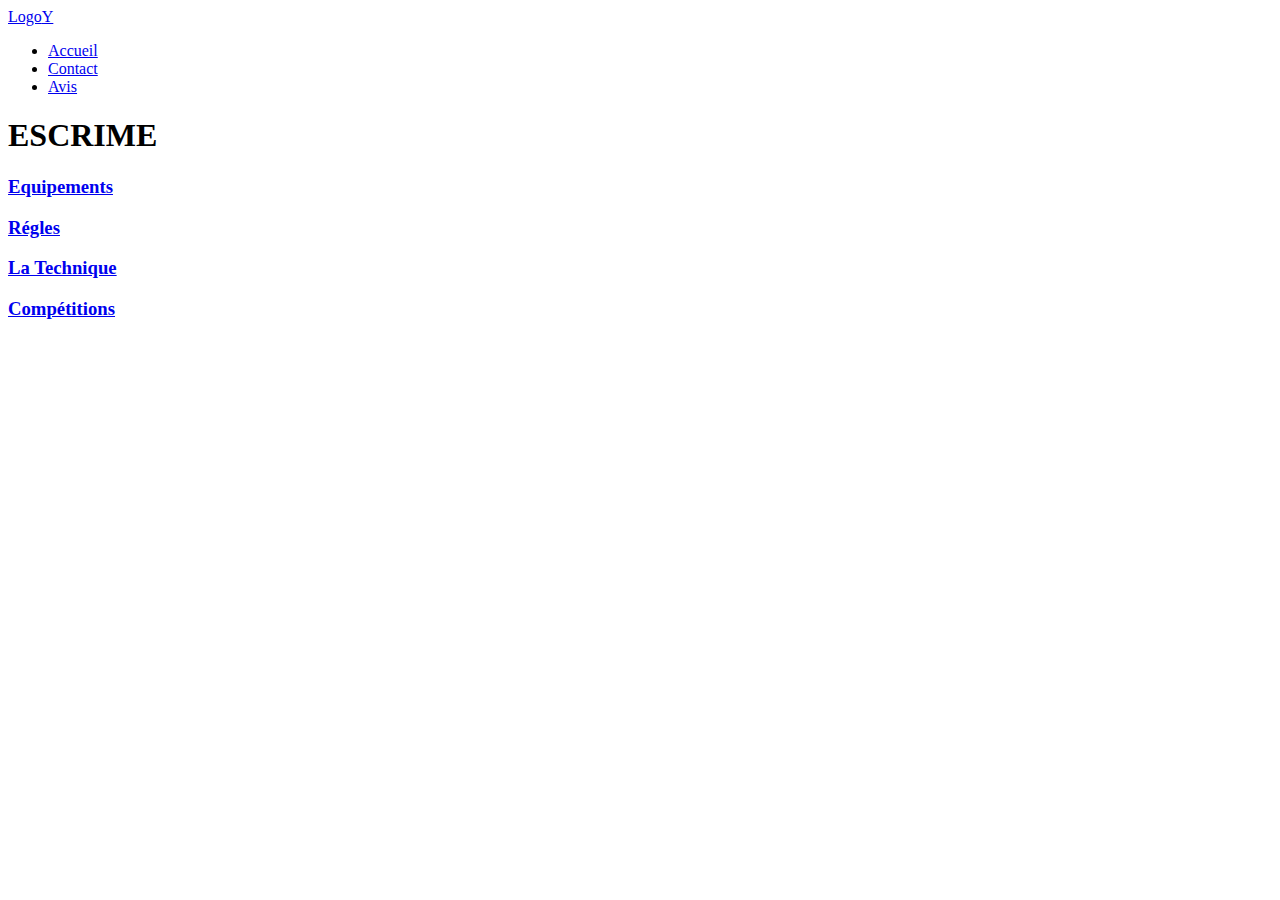
<file: index.html>
<!DOCTYPE HTML>
<html long="fr">
    <head>
        <meta charset="utf-8"/>
        <title>index.html</title>
        <link rel="stylesheet" href="C:\Users\yosra\Desktop\yosra.abid.td10.html\feuille-css\style1.css" />
    </head>
    <body>
        <header class="head">
            <div class="principale">
                <div class="logo">
                    <a href="#">Logo<span>Y</span></a>
                </div>
                <ul class="index">
                    <li class="active" >
                        <a href="#" >Accueil</a>
                    </li>
                    
                    <li class="yosra">
                        <a href="contact.html" target="_blank">Contact</a>
                    </li>
                    <li class="yosra">
                        <a href="avis.html" target="_blank">Avis</a>
                    </li>
                    
                </ul>

            </div>
        </header>
        <div class="titre">
            <h1>ESCRIME</h1>
           
        </div>
        <div class="contenu">
            <h3><a href="equipements.html" target="_blank">Equipements</a></h3>
            <h3><a href="regles.html" target="_blank">Régles </a></h3>
            <h3><a href="technique.html" target="_blank">La Technique</a></h3>
            <h3><a href="competition.html" target="_blank">Compétitions</a></h3>

        </div>

    </body>
</html>
</file>
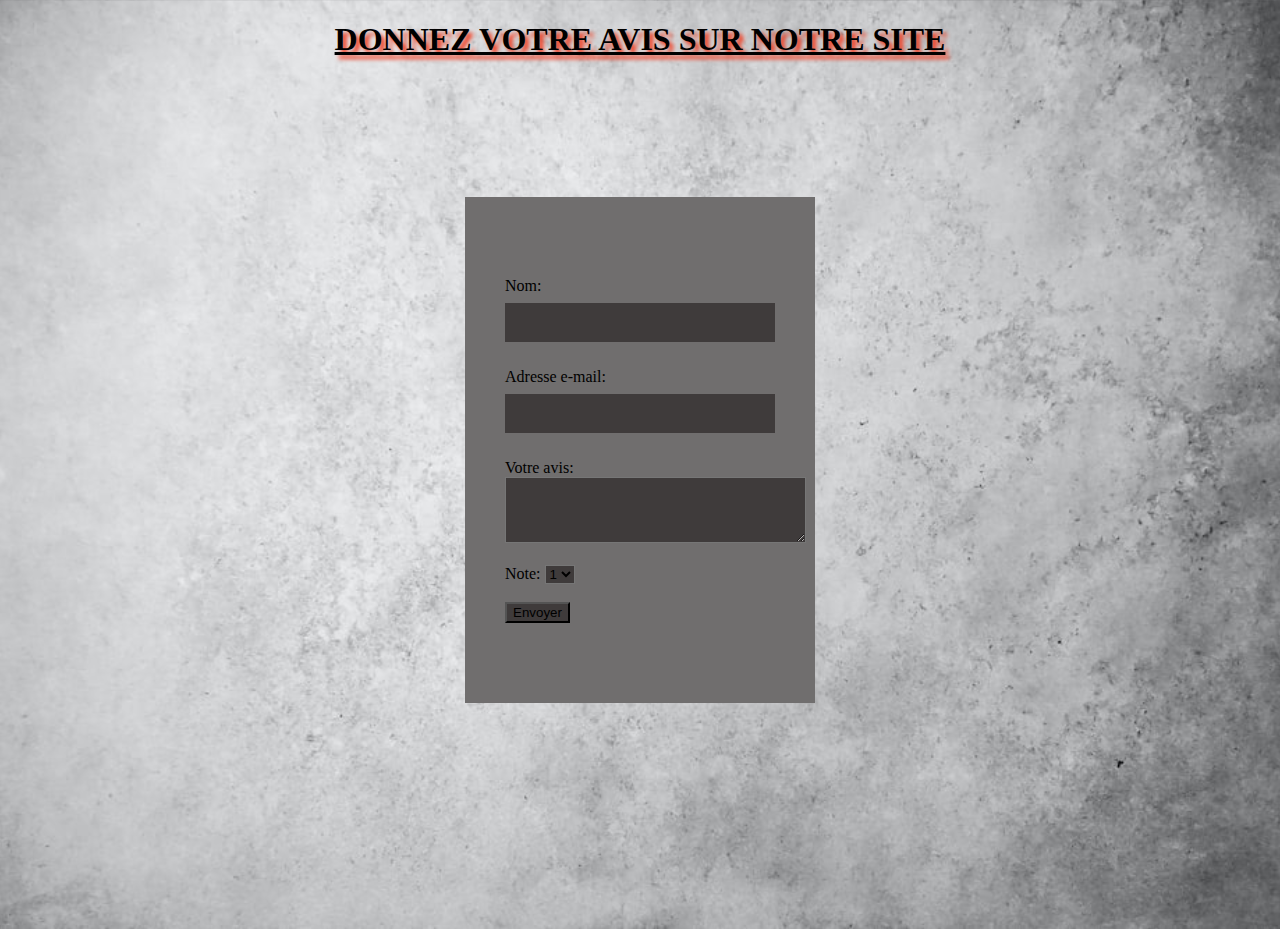
<file: avis.html>
<!DOCTYPE html>
<html>
<head>
	<title>avis.html</title>
	<link rel="stylesheet" href="C:\Users\yosra\Desktop\yosra.abid.td10.html\feuille-css\style1.css" />
	<style>
		    body{ 
    
	background-image: url(./photo-1541140134513-85a161dc4a00\ -\ Copie.jfif); 

	height: 100vh; 

background-size: cover; 

background-position: center; 

} 
h1{  

 
 

text-shadow: 4px 4px 4px #F13C20;  

 
 

text-decoration:underline;  

 
 

Text-Align: Center;  

 
 

text-transform:uppercase;  

 
 

Font-Weight: Bold;  

 
 

}  


		.loginbox{ 

	position: absolute; 

	top:50%; 

	left:50%; 

	transform: translate(-50%,-50%); 

	width:350px; 

	height: :420px; 

	padding: 80px 40px; 

	box-sizing:border-box; 

	background-color:  rgb(112, 110, 110); 

}  

.loginbox input[type=text], 

.loginbox input[type=email] 

{ 

  width: 100%; 

  padding: 12px 20px; 

  margin: 8px 0; 

  box-sizing: border-box; 

  border: none; 

  background-color: #3f3b3b; 

  color: rgb(112, 110, 110); 

} 

.loginbox textarea{ 

	background-color: #3f3b3b; 

} 

.loginbox select{ 

	background-color: #3f3b3b; 

} 

.loginbox input[type=submit], 

.loginbox input[type=reset]{ 

	background-color: #3f3b3b; 

} 
.loginbox input[type=number],
.loginbox input[type=date],
.loginbox input[type=tel],
.loginbox input[type=url]
{
width: 100%;
padding: 12px 20px;
margin: 8px 0;
box-sizing: border-box;
border: none;
background-color: #3f3b3b;
color: rgb(112, 110, 110);
}

label{
margin: 0;
padding: 0 0 20px;
text-align: center;
}
	</style>
</head>
<body>
	<h1>Donnez votre avis sur notre site</h1>
	<br>
	<br>
	<div class="loginbox">
	<form method="POST" action="traitement-avis.php">
		<label for="nom">Nom:</label>
		<input type="text" id="nom" name="nom" required><br><br>

		<label for="email">Adresse e-mail:</label>
		<input type="email" id="email" name="email" required><br><br>

		<label for="avis">Votre avis:</label><br>
		<textarea id="avis" name="avis" rows="4" cols="35"></textarea><br><br>

		<label for="note">Note:</label>
		<select id="note" name="note">
			<option value="1">1</option>
			<option value="2">2</option>
			<option value="3">3</option>
			<option value="4">4</option>
			<option value="5">5</option>
		</select><br><br>

		<input type="submit" value="Envoyer">

	</form>
</div>
</body>
</html>
</file>
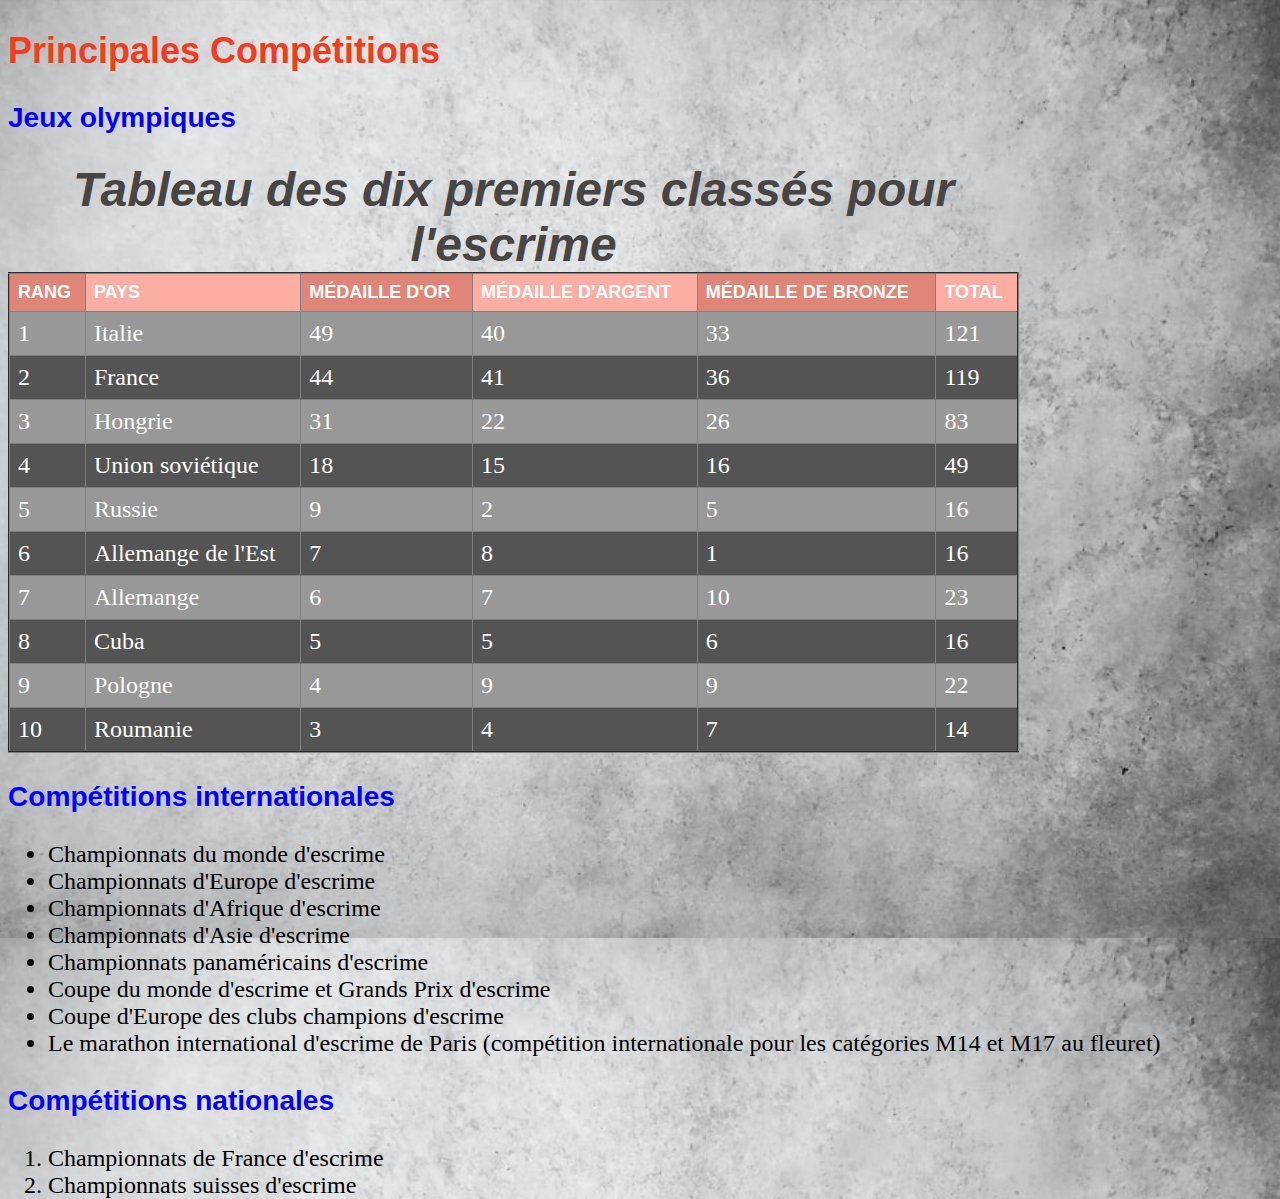
<file: competition.html>
<!DOCTYPE HTML>
<html long="fr">
    <head>
        <meta charset="utf-8"/>
        <title>indexe.html</title>
        <style>
        body{
            background-image: url(./photo-1541140134513-85a161dc4a00.jfif);
            height: 100vh;
    background-size: cover;
    background-position: center;
    font-size: x-large;
        }
        h1{ 

text-shadow: 4px 4px 4px #F13C20; 

text-decoration:underline; 

Text-Align: Center; 

text-transform:uppercase; 

Font-Weight: Bold; 

} 
h2{
    color: #F13C20;
    text-transform: capitalize;
    font-family: 'Segoe UI', Tahoma, Geneva, Verdana, sans-serif;
    Font-Weight: Bold;
}
h3{
    color: blue;
    font-family: 'Segoe UI', Tahoma, Geneva, Verdana, sans-serif;
}
table {
  border-collapse: collapse;
  width: 80%;
}
th{
    font-family: 'Trebuchet MS', 'Lucida Sans Unicode', 'Lucida Grande', 'Lucida Sans', Arial, sans-serif;
    font-size: large;
    text-transform:uppercase;
}
th:nth-child(odd){background-color: #e08678;}
th:nth-child(even){background-color: #fdaea2;}
th, td {
  color: #fff;
  text-align: left;
  padding: 8px;
}
tr:nth-child(odd){background-color: #555454;}
tr:nth-child(even) {background-color: #999898;}
caption{
    color: #484545;
    font-size: 200%;
    font-family: Impact, Haettenschweiler, 'Arial Narrow Bold', sans-serif;
    font-style: italic;
    font-weight: bold;
    flex-direction: column;
}
</style>
    </head>
    <body>
        <section>
            <h2>Principales compétitions</h2>
            <article>
                <h3>Jeux olympiques</h3>
                <table  border="2">
                    <caption >Tableau des dix premiers classés
                         pour l'escrime</caption>
                    <tr>
                        <th>Rang</th>
                        <th>Pays</th>
                        <th>médaille d'or</th>
                        <th>médaille d'argent</th>
                        <th>médaille de bronze</th>
                        <th>Total</th>
                    </tr>
                    <tr>
                        <td>1</td>
                        <td>Italie</td>
                        <td>49</td>
                        <td>40</td>
                        <td>33</td>
                        <td>121</td>
                    </tr>
                    <tr>
                        <td>2</td>
                        <td>France</td>
                        <td>44</td>
                        <td>41</td>
                        <td>36</td>
                        <td>119</td>
                    </tr>
                    <tr>
                        <td>3</td>
                        <td>Hongrie</td>
                        <td>31</td>
                        <td>22</td>
                        <td>26</td>
                        <td>83</td>
                    </tr>
                    <tr>
                        <td>4</td>
                        <td>Union soviétique</td>
                        <td>18</td>
                        <td>15</td>
                        <td>16</td>
                        <td>49</td>
                    </tr>
                    <tr>
                        <td>5</td>
                        <td>Russie</td>
                        <td>9</td>
                        <td>2</td>
                        <td>5</td>
                        <td>16</td>
                    </tr>
                    <tr>
                        <td>6</td>
                        <td>Allemange de l'Est</td>
                        <td>7</td>
                        <td>8</td>
                        <td>1</td>
                        <td>16</td>
                    </tr>
                    <tr>
                        <td>7</td>
                        <td>Allemange</td>
                        <td>6</td>
                        <td>7</td>
                        <td>10</td>
                        <td>23</td>
                    </tr>
                    <tr>
                        <td>8</td>
                        <td>Cuba</td>
                        <td>5</td>
                        <td>5</td>
                        <td>6</td>
                        <td>16</td>
                    </tr>
                    <tr>
                        <td>9</td>
                        <td>Pologne</td>
                        <td>4</td>
                        <td>9</td>
                        <td>9</td>
                        <td>22</td>
                    </tr>
                    <tr>
                        <td>10</td>
                        <td>Roumanie</td>
                        <td>3</td>
                        <td>4</td>
                        <td>7</td>
                        <td>14</td>
                    </tr>
                </table>
            </article>
                    <article>
                <h3>Compétitions internationales</h3>
                    <ul style="list-style-type: disc;">
                    <li>Championnats du monde d'escrime</li>
                    <li>Championnats d'Europe d'escrime</li>
                    <li>
                        Championnats d'Afrique d'escrime</li>
                    <li>Championnats d'Asie d'escrime</li>
                    <li>Championnats panaméricains d'escrime</li>
                    <li>Coupe du monde d'escrime et Grands Prix d'escrime</li>
                    <li>Coupe d'Europe des clubs champions d'escrime</li>
                    <li>Le marathon international d'escrime de Paris (compétition internationale pour les catégories M14 et M17 au fleuret)</li>
            </ul>
                    </article>
                    <article>
            <h3>Compétitions nationales</h3>
            <ol type="1">
                <li>Championnats de France d'escrime</li>
                <li>Championnats suisses d'escrime</li>
            </ol>
                    </article>
            </section>
            </body>
            </html>
</file>
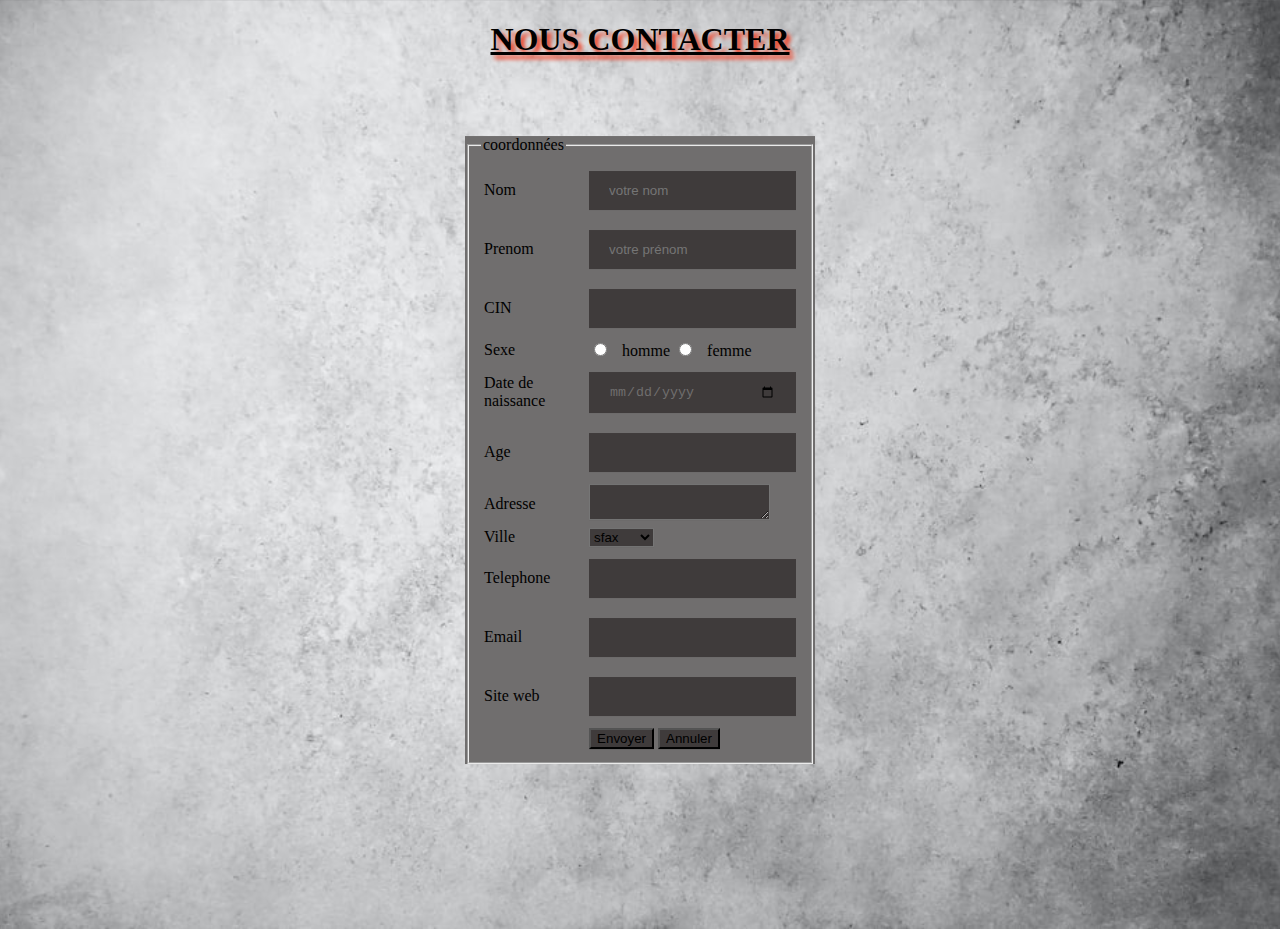
<file: contact.html>
<!DOCTYPE HTML>
<html long="fr">
    <head>
        <meta charset="utf-8"/>
        <title>contact.html</title>
        <link rel="stylesheet" href="C:\Users\yosra\Desktop\yosra.abid.td10.html\feuille-css\style.css" />
        <style>
      h1{       
text-shadow: 4px 4px 4px #F13C20; 

text-decoration:underline; 

Text-Align: Center; 

text-transform:uppercase; 

Font-Weight: Bold; 
                   }
body{
            background-image: url(./photo-1541140134513-85a161dc4a00.jfif);
            height: 100vh;
    background-size: cover;
    background-position: center;
        }
  .loginbox{
    position: absolute;
    top:50%;
    left:50%;
    transform: translate(-50%,-50%);
    width:350px;
    height: :420px;
    padding: 0px 0px;
    box-sizing:border-box;
    background-color:  rgb(112, 110, 110);
}       
.loginbox input[type=text] ,
.loginbox input[type=number],
.loginbox input[type=date],
.loginbox input[type=tel],
.loginbox input[type=email],
.loginbox input[type=url]
{
  width: 100%;
  padding: 12px 20px;
  margin: 8px 0;
  box-sizing: border-box;
  border: none;
  background-color: #3f3b3b;
  color: rgb(112, 110, 110);
}
.loginbox input[type=submit],
.loginbox input[type=reset]{
    background-color: #3f3b3b;
}
.loginbox textarea{
    background-color: #3f3b3b;
}
.loginbox select{
    background-color: #3f3b3b;
}
label{
    margin: 0;
    padding: 0 0 20px;
    text-align: center;
}
        </style>
    </head>

    <body>
        
        <h1>Nous Contacter</h1>
        <div class="loginbox">
        <form method="post" action="traitement.php" id="customer" >
            <fieldset style="width: 400;"  >
                <legend>coordonnées</legend>
                <table>
                    <tr>
           <td> <label for="text1">Nom</label></td>
            <td><input id="text1" type="text" name="nom" size="10" placeholder="votre nom" required></td>
        </tr>
        <tr>
            <td><label for="text2">Prenom</label></td>
            <td><input id="text2" type="text" name="prenom" size="10" placeholder="votre prénom" required></td>
        </tr>
        <tr>
        <td><label for="text3">CIN</label></td>
        <td><input id="text3" type="number" name="cin" pattern="[0-9]{8}" title="cin avec 8 chiffres"></td>
    </tr>
    <tr>
    <td><label for="sexe">Sexe</label></td>
    <td>
    <input   value="text4" id="text4" type="radio" name="sexe" >
      <label for="text4">homme</label>
    <input   value="text5" id="text5" type="radio" name="sexe" >
      <label for="text5">femme</label>
</td>
</tr>
<tr>
<td><label for="text6">Date de naissance</label></td>
<td><input id="text6" type="date" name="datenaissance" ></td>
</tr>
<tr>
<td><label for="age">Age</label></td>
<td><input id="age" type="number" name="age" min="18" max="99"></td>
</tr>
<tr>
<td><label for="adr">Adresse</label></td>
<td><textarea id="adr" name="adresse" type="adresse"></textarea></td>
</tr>
<tr>
<td><label for="vil">Ville</label></td>
<td><select id="vil" name="vil" >
    <option value="sfax" selected >sfax</option>
    <option value="tunis">tunis</option>
    <option value="sousse">sousse</option>
</select>
</td>
</tr>
<tr>
<td><label for="num">Telephone</label></td>
<td><input id="num" type="tel" name="num" maxlength="10"></td>
</tr>
<tr>
<td><label for="Email">Email</label></td>
<td><input id="Email" type="email" name="Email" ></td>

</tr>
<tr>
<td><label for="url">Site web</label></td>
<td><input id="url" type="url" name="url" ></td>
</tr>
<tr>
    <td></td>
<td><input type="submit" value="Envoyer" >
<input type="reset" value="Annuler" ></td>
</tr>
</table>
</fieldset>
</form>
</div>
    </body>
</html>
</file>
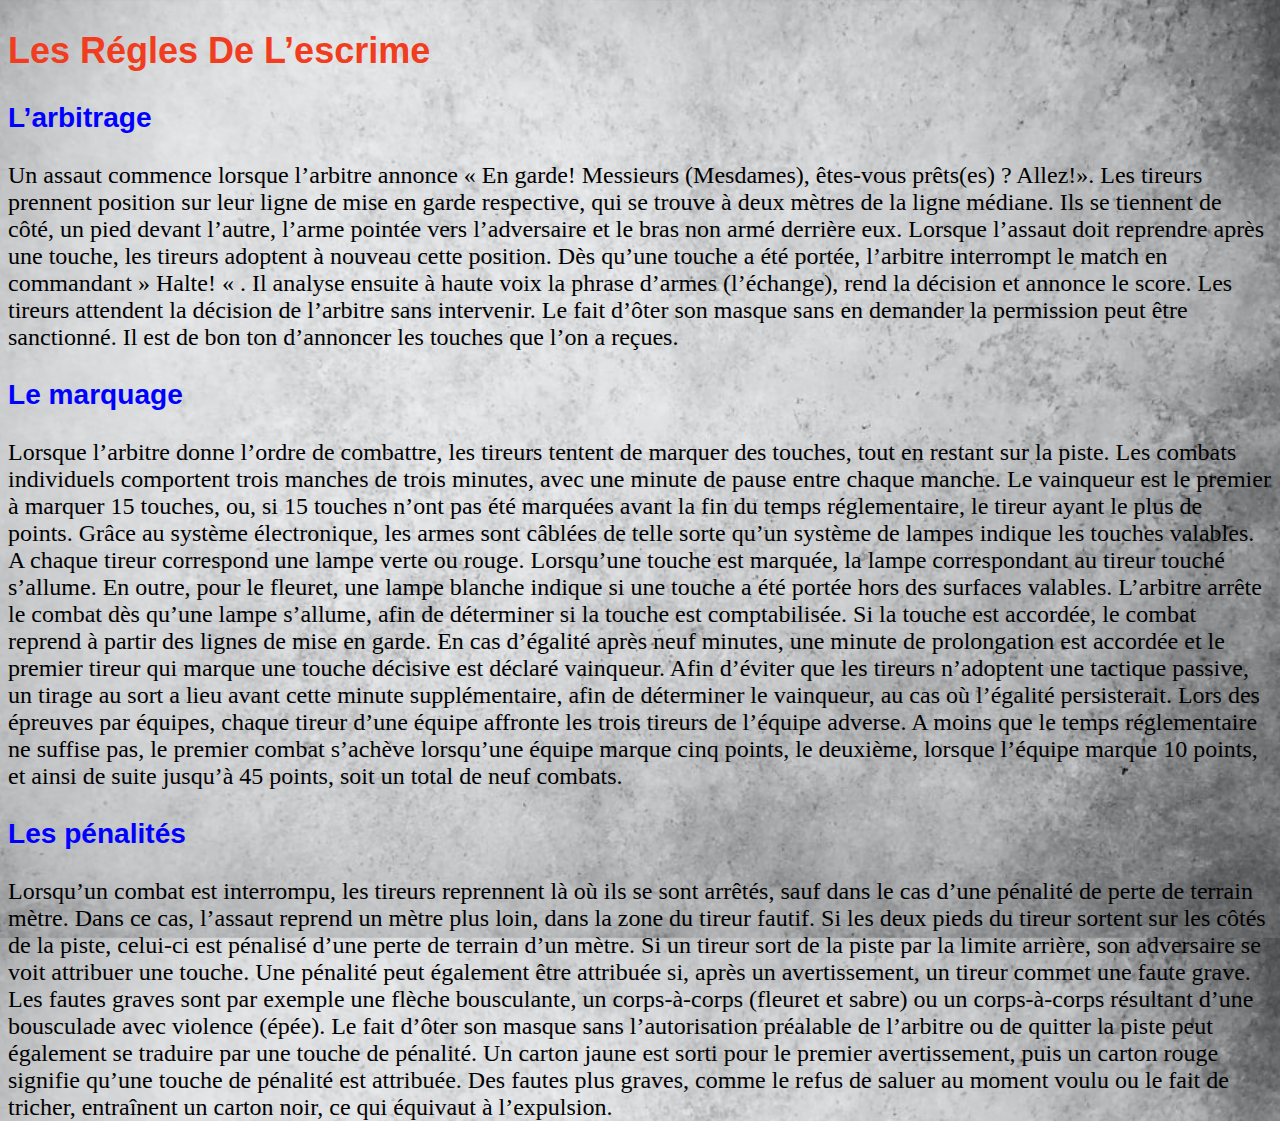
<file: regles.html>
<!DOCTYPE HTML>
<html long="fr">
    <head>
        <meta charset="utf-8"/>
        <title>indexe.html</title>
        <style>
             body{
            background-image: url(./photo-1541140134513-85a161dc4a00.jfif);
            height: 100vh;
    background-size: cover;
    background-position: center;
    font-size: x-large;
        }
        h1{ 

text-shadow: 4px 4px 4px #F13C20; 

text-decoration:underline; 

Text-Align: Center; 

text-transform:uppercase; 

Font-Weight: Bold; 

} 
h2{
    color: #F13C20;
    text-transform: capitalize;
    font-family: 'Segoe UI', Tahoma, Geneva, Verdana, sans-serif;
    Font-Weight: Bold;
}
h3{
    color: blue;
    font-family: 'Segoe UI', Tahoma, Geneva, Verdana, sans-serif;
}
        </style>
    </head>
    <body>
<section>
    <h2 id="reg">Les régles de l’escrime</h2>
    <article>
    <h3>L’arbitrage </h3>
        <p>Un assaut commence lorsque l’arbitre annonce « En garde! Messieurs (Mesdames), êtes-vous prêts(es) ? Allez!». Les tireurs prennent position sur leur ligne de mise en garde respective, qui se trouve à deux mètres de la ligne médiane. Ils se tiennent de côté, un pied devant l’autre, l’arme pointée vers l’adversaire et le bras non armé derrière eux. Lorsque l’assaut doit reprendre après une touche, les tireurs adoptent à nouveau cette position. 
    
            Dès qu’une touche a été portée, l’arbitre interrompt le match en commandant  » Halte! « . Il analyse ensuite à haute voix la phrase d’armes (l’échange), rend la décision et annonce le score. Les tireurs attendent la décision de l’arbitre sans intervenir. Le fait d’ôter son masque sans en demander la permission peut être sanctionné. Il est de bon ton d’annoncer les touches que l’on a reçues. </p>
    </article>
    <article>
        <h3>Le marquage </h3>
        <p>Lorsque l’arbitre donne l’ordre de combattre, les tireurs tentent de marquer des touches, tout en restant sur la piste. Les combats individuels comportent trois manches de trois minutes, avec une minute de pause entre chaque manche. 
    
            Le vainqueur est le premier à marquer 15 touches, ou, si 15 touches n’ont pas été marquées avant la fin du temps réglementaire, le tireur ayant le plus de points. Grâce au système électronique, les armes sont câblées de telle sorte qu’un système de lampes indique les touches valables. A chaque tireur correspond une lampe verte ou rouge. Lorsqu’une touche est marquée, la lampe correspondant au tireur touché s’allume. En outre, pour le fleuret, une lampe blanche indique si une touche a été portée hors des surfaces valables. L’arbitre arrête le combat dès qu’une lampe s’allume, afin de déterminer si la touche est comptabilisée. Si la touche est accordée, le combat reprend à partir des lignes de mise en garde. 
            
            En cas d’égalité après neuf minutes, une minute de prolongation est accordée et le premier tireur qui marque une touche décisive est déclaré vainqueur. Afin d’éviter que les tireurs n’adoptent une tactique passive, un tirage au sort a lieu avant cette minute supplémentaire, afin de déterminer le vainqueur, au cas où l’égalité persisterait. 
            
            Lors des épreuves par équipes, chaque tireur d’une équipe affronte les trois tireurs de l’équipe adverse. A moins que le temps réglementaire ne suffise pas, le premier combat s’achève lorsqu’une équipe marque cinq points, le deuxième, lorsque l’équipe marque 10 points, et ainsi de suite jusqu’à 45 points, soit un total de neuf combats. </p>
    </article>
    <article>
        <h3>Les pénalités </h3>
        <p>Lorsqu’un combat est interrompu, les tireurs reprennent là où ils se sont arrêtés, sauf dans le cas d’une pénalité de perte de terrain mètre. Dans ce cas, l’assaut reprend un mètre plus loin, dans la zone du tireur fautif. Si les deux pieds du tireur sortent sur les côtés de la piste, celui-ci est pénalisé d’une perte de terrain d’un mètre. Si un tireur sort de la piste par la limite arrière, son adversaire se voit attribuer une touche. Une pénalité peut également être attribuée si, après un avertissement, un tireur commet une faute grave. Les fautes graves sont par exemple une flèche bousculante, un corps-à-corps (fleuret et sabre) ou un corps-à-corps résultant d’une bousculade avec violence (épée). Le fait d’ôter son masque sans l’autorisation préalable de l’arbitre ou de quitter la piste peut également se traduire par une touche de pénalité. Un carton jaune est sorti pour le premier avertissement, puis un carton rouge signifie qu’une touche de pénalité est attribuée. Des fautes plus graves, comme le refus de saluer au moment voulu ou le fait de tricher, entraînent un carton noir, ce qui équivaut à l’expulsion. </p>
    </article> 
    </section>
    
    </body>
</html>
</file>
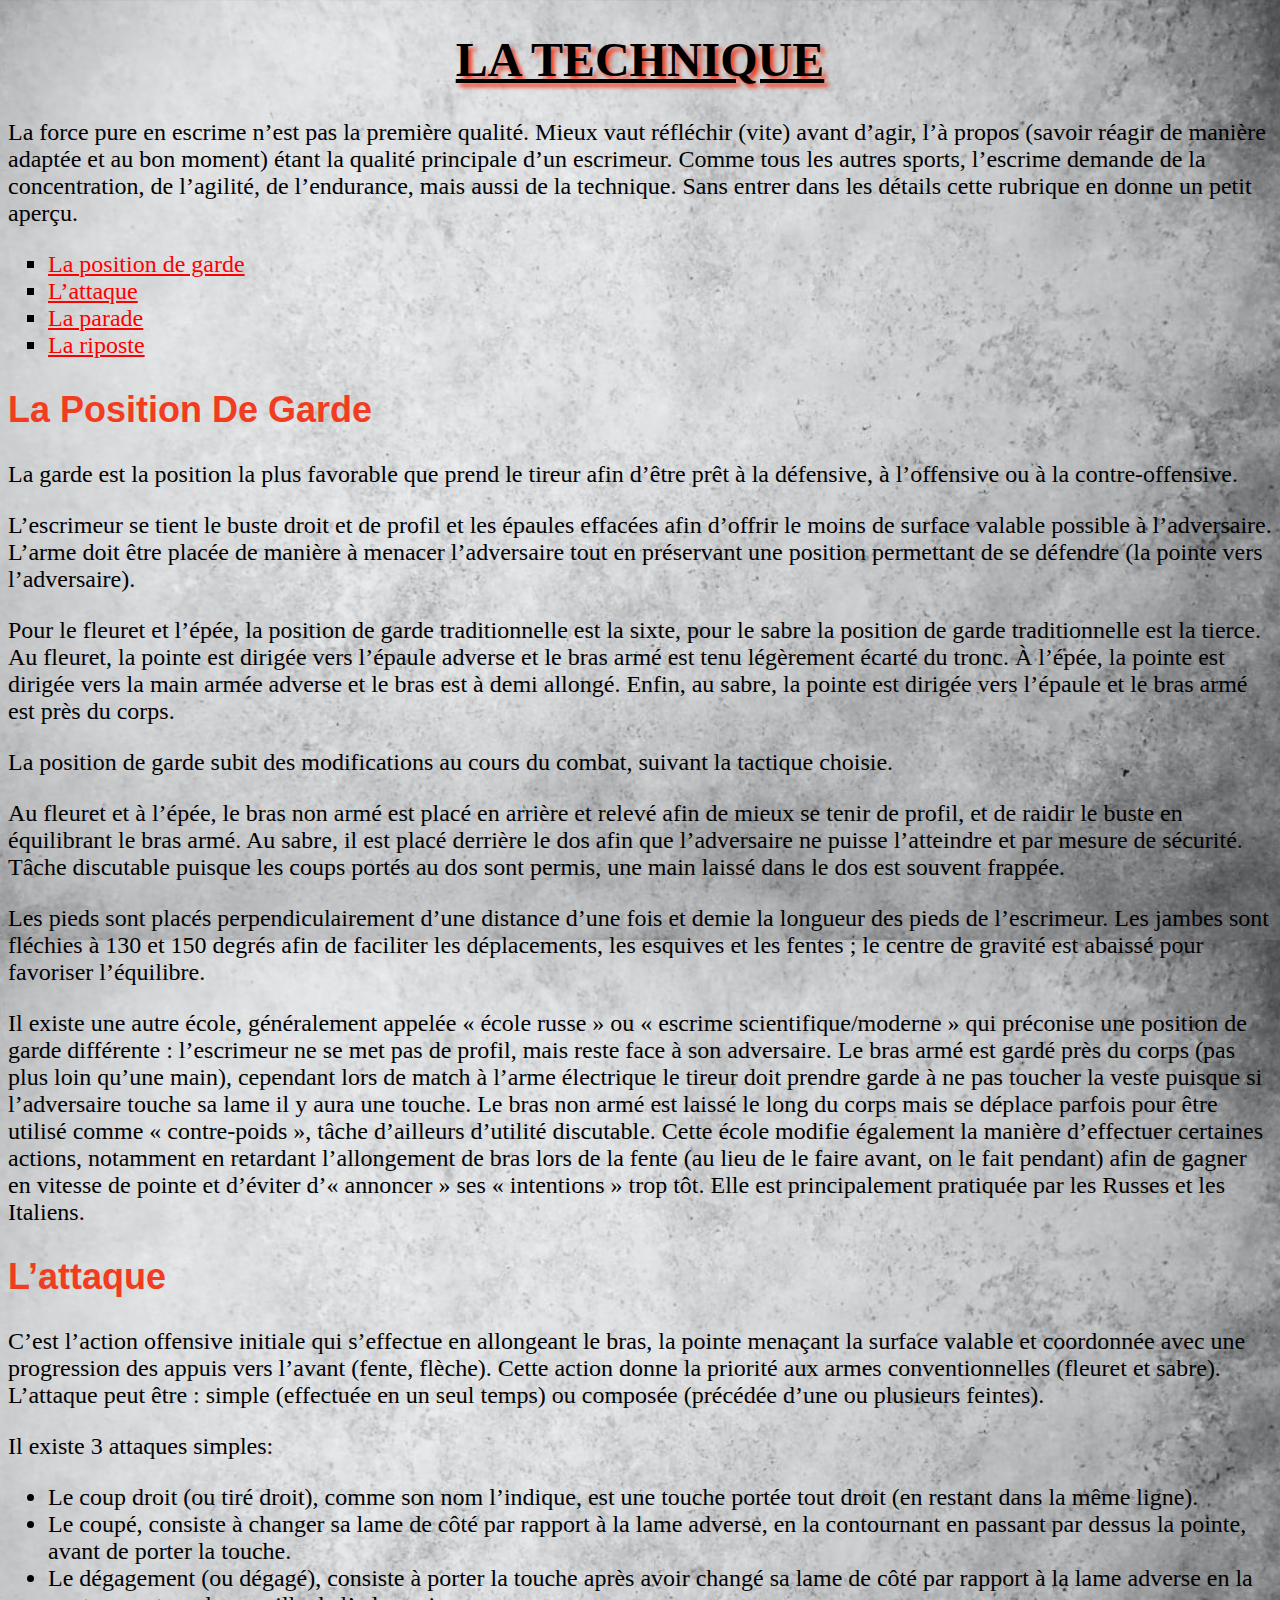
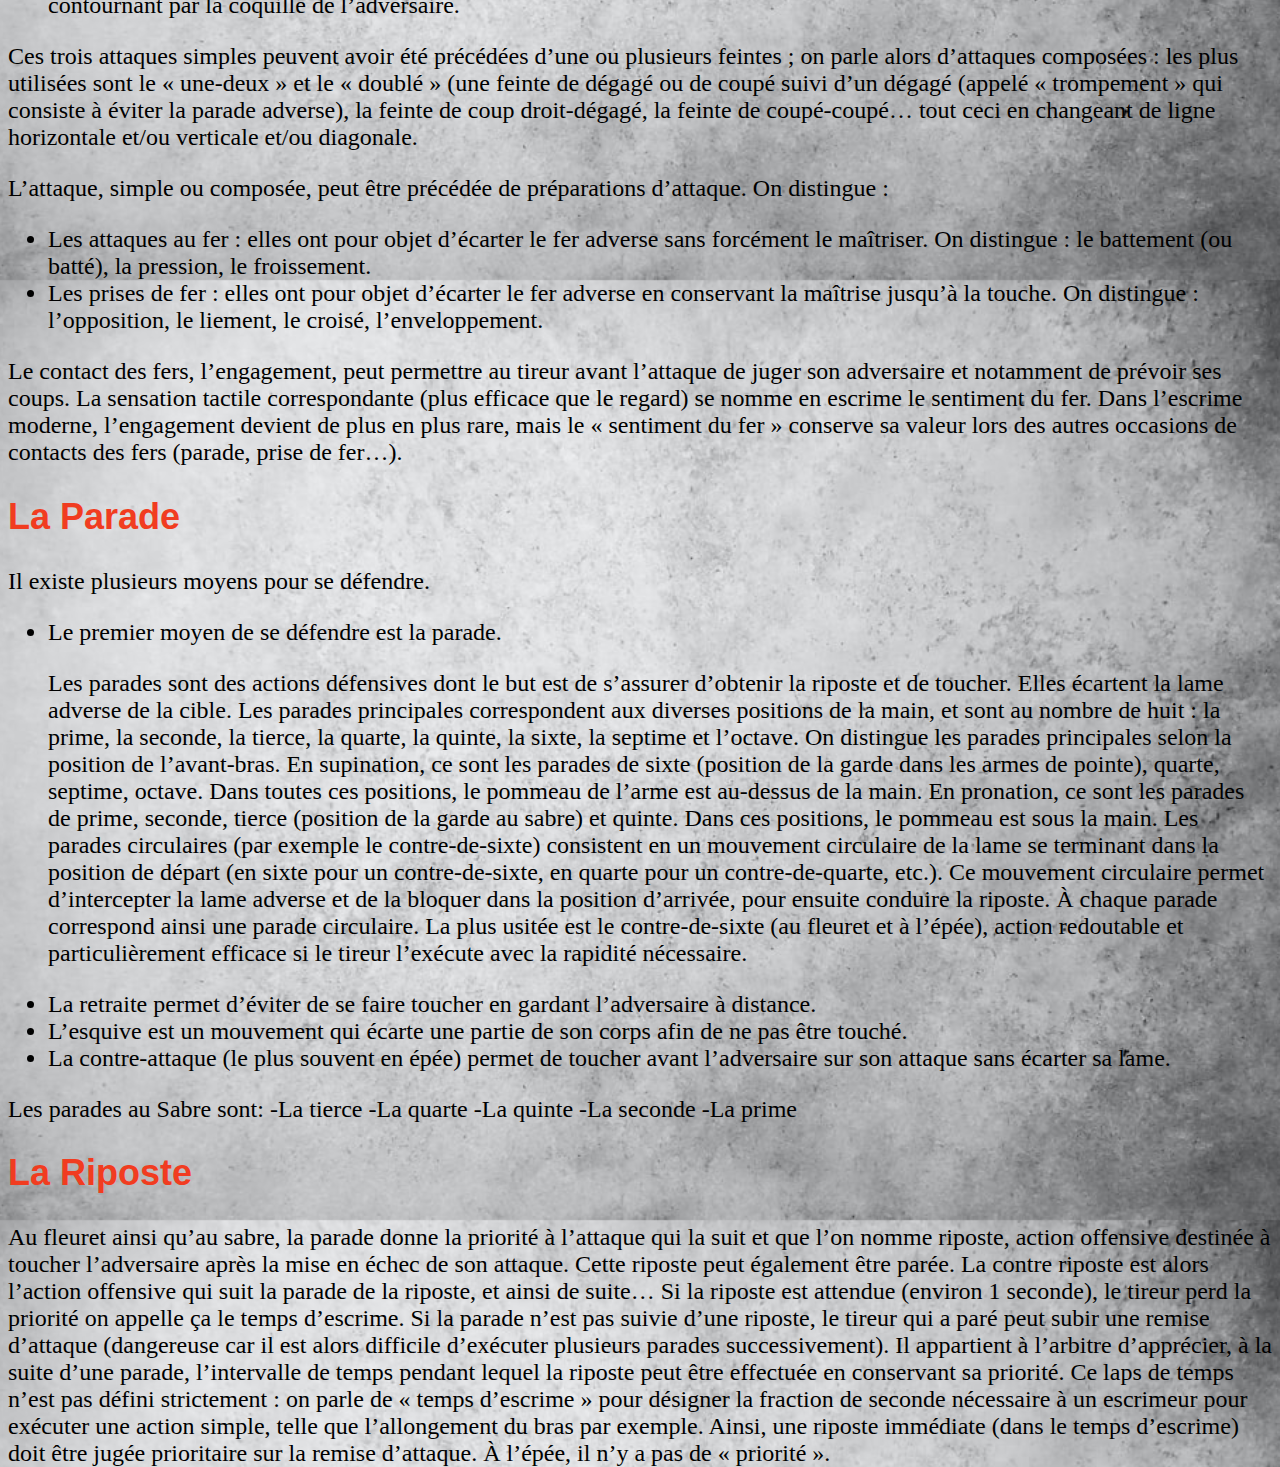
<file: technique.html>
<!DOCTYPE HTML><html long="fr">
    <head>
        <meta charset="utf-8"/>
        <title>indexe.html</title>
        <style>
        body{
            background-image: url(./photo-1541140134513-85a161dc4a00.jfif);
            height: 100vh;
    background-size: cover;
    background-position: center;
    font-size: x-large;
        }
        h1{ 

text-shadow: 4px 4px 4px #F13C20; 

text-decoration:underline; 

Text-Align: Center; 

text-transform:uppercase; 

Font-Weight: Bold; 

} 
h2{
    color: #F13C20;
    text-transform: capitalize;
    font-family: 'Segoe UI', Tahoma, Geneva, Verdana, sans-serif;
    Font-Weight: Bold;
}
h3{
    color: blue;
    font-family: 'Segoe UI', Tahoma, Geneva, Verdana, sans-serif;
}
a{ 

color:red; 

} 

a:hover{ 

text-decoration-line: none; 

background-color: #b6e1e6; 

color: white; 

} 

a:visited{ 

color: #07770d; 




} 

a:active{ 

font-size: 1.5em; 

</style>
    </head>
    <body>
<header>
    <h1 id="tech">La technique </h1>
</header>
    <p>La force pure en escrime n’est pas la première qualité. Mieux vaut réfléchir (vite) avant d’agir, l’à propos (savoir réagir de manière adaptée et au bon moment) étant la qualité principale d’un escrimeur. Comme tous les autres sports, l’escrime demande de la concentration, de l’agilité, de l’endurance, mais aussi de la technique. Sans entrer dans les détails cette rubrique en donne un petit aperçu. </p>
   <nav>
    <ul style="list-style-type:square">
        <li><a href="#garde">La position de garde</a> </li>
        <li><a href="#attaque"> L’attaque</a></li>
        <li><a href="#parade">La parade </a></li>
        <li><a href="#riposte">La riposte </a></li>
    </ul>
</nav>
<section id="garde">
<h2 >La position de garde</h2>
<artcile>
<p>La garde est la position la plus favorable que prend le tireur afin d’être prêt à la défensive, à l’offensive ou à la contre-offensive. </p>
<p>L’escrimeur se tient le buste droit et de profil et les épaules effacées afin d’offrir le moins de surface valable possible à l’adversaire. L’arme doit être placée de manière à menacer l’adversaire tout en préservant une position permettant de se défendre (la pointe vers l’adversaire). 
</p>
    <p>Pour le fleuret et l’épée, la position de garde traditionnelle est la sixte, pour le sabre la position de garde traditionnelle est la tierce. Au fleuret, la pointe est dirigée vers l’épaule adverse et le bras armé est tenu légèrement écarté du tronc. À l’épée, la pointe est dirigée vers la main armée adverse et le bras est à demi allongé. Enfin, au sabre, la pointe est dirigée vers l’épaule et le bras armé est près du corps. </p>
    
    <p> La position de garde subit des modifications au cours du combat, suivant la tactique choisie. </p>
   
    <p>
    Au fleuret et à l’épée, le bras non armé est placé en arrière et relevé afin de mieux se tenir de profil, et de raidir le buste en équilibrant le bras armé. Au sabre, il est placé derrière le dos afin que l’adversaire ne puisse l’atteindre et par mesure de sécurité. Tâche discutable puisque les coups portés au dos sont permis, une main laissé dans le dos est souvent frappée. 
</p>
<p>
    Les pieds sont placés perpendiculairement d’une distance d’une fois et demie la longueur des pieds de l’escrimeur. Les jambes sont fléchies à 130 et 150 degrés afin de faciliter les déplacements, les esquives et les fentes ; le centre de gravité est abaissé pour favoriser l’équilibre. 
</p>
<p>
    Il existe une autre école, généralement appelée « école russe » ou « escrime scientifique/moderne » qui préconise une position de garde différente : l’escrimeur ne se met pas de profil, mais reste face à son adversaire. Le bras armé est gardé près du corps (pas plus loin qu’une main), cependant lors de match à l’arme électrique le tireur doit prendre garde à ne pas toucher la veste puisque si l’adversaire touche sa lame il y aura une touche. Le bras non armé est laissé le long du corps mais se déplace parfois pour être utilisé comme « contre-poids », tâche d’ailleurs d’utilité discutable. Cette école modifie également la manière d’effectuer certaines actions, notamment en retardant l’allongement de bras lors de la fente (au lieu de le faire avant, on le fait pendant) afin de gagner en vitesse de pointe et d’éviter d’« annoncer » ses « intentions » trop tôt. Elle est principalement pratiquée par les Russes et les Italiens. </p>
</p>
</artcile>
</section>
<section id="attaque">
    <h2>L’attaque</h2>
    <article>
        <p>C’est l’action offensive initiale qui s’effectue en allongeant le bras, la pointe menaçant la surface valable et coordonnée avec une progression des appuis vers l’avant (fente, flèche). Cette action donne la priorité aux armes conventionnelles (fleuret et sabre). 

            L’attaque peut être  : simple (effectuée en un seul temps) ou composée (précédée d’une ou plusieurs feintes). 
        </p>

            <p>
            Il existe 3 attaques simples: </p>
            <ul>
            
            <li>Le coup droit (ou tiré droit), comme son nom l’indique, est une touche portée tout droit (en restant dans la même ligne).</li> 
            
            <li>Le coupé, consiste à changer sa lame de côté par rapport à la lame adverse, en la contournant en passant par dessus la pointe, avant de porter la touche. </li>
            
            <li>Le dégagement (ou dégagé), consiste à porter la touche après avoir changé sa lame de côté par rapport à la lame adverse en la contournant par la coquille de l’adversaire. </li>
        </ul>
        <p>
            Ces trois attaques simples peuvent avoir été précédées d’une ou plusieurs feintes ; on parle alors d’attaques composées : les plus utilisées sont le « une-deux » et le « doublé » (une feinte de dégagé ou de coupé suivi d’un dégagé (appelé « trompement » qui consiste à éviter la parade adverse), la feinte de coup droit-dégagé, la feinte de coupé-coupé… tout ceci en changeant de ligne horizontale et/ou verticale et/ou diagonale. 
        </p>
        <p>
            L’attaque, simple ou composée, peut être précédée de préparations d’attaque. On distingue : </p>
            <ul>
            
           <li> Les attaques au fer : elles ont pour objet d’écarter le fer adverse sans forcément le maîtriser. On distingue : le battement (ou batté), la pression, le froissement. </li>
            
           <li> Les prises de fer : elles ont pour objet d’écarter le fer adverse en conservant la maîtrise jusqu’à la touche. On distingue : l’opposition, le liement, le croisé, l’enveloppement. </li>
        </ul>
        <p>
            Le contact des fers, l’engagement, peut permettre au tireur avant l’attaque de juger son adversaire et notamment de prévoir ses coups. La sensation tactile correspondante (plus efficace que le regard) se nomme en escrime le sentiment du fer. Dans l’escrime moderne, l’engagement devient de plus en plus rare, mais le « sentiment du fer » conserve sa valeur lors des autres occasions de contacts des fers (parade, prise de fer…). 
        </p>
    </article>
</section>
<section id="parade">
    <h2>La parade </h2>
    <article>
    <p>Il existe plusieurs moyens pour se défendre. </p>
<ul>
        <li>Le premier moyen de se défendre est la parade. 
        <p>
        Les parades sont des actions défensives dont le but est de s’assurer d’obtenir la riposte et de toucher. Elles écartent la lame adverse de la cible. Les parades principales correspondent aux diverses positions de la main, et sont au nombre de huit : la prime, la seconde, la tierce, la quarte, la quinte, la sixte, la septime et l’octave. 
        
        On distingue les parades principales selon la position de l’avant-bras. En supination, ce sont les parades de sixte (position de la garde dans les armes de pointe), quarte, septime, octave. Dans toutes ces positions, le pommeau de l’arme est au-dessus de la main. En pronation, ce sont les parades de prime, seconde, tierce (position de la garde au sabre) et quinte. Dans ces positions, le pommeau est sous la main. 
        
        Les parades circulaires (par exemple le contre-de-sixte) consistent en un mouvement circulaire de la lame se terminant dans la position de départ (en sixte pour un contre-de-sixte, en quarte pour un contre-de-quarte, etc.). Ce mouvement circulaire permet d’intercepter la lame adverse et de la bloquer dans la position d’arrivée, pour ensuite conduire la riposte. À chaque parade correspond ainsi une parade circulaire. La plus usitée est le contre-de-sixte (au fleuret et à l’épée), action redoutable et particulièrement efficace si le tireur l’exécute avec la rapidité nécessaire. 
        </p></li>
       <li> La retraite permet d’éviter de se faire toucher en gardant l’adversaire à distance. </li>
        
        <li>L’esquive est un mouvement qui écarte une partie de son corps afin de ne pas être touché. </li>
        
        <li>La contre-attaque (le plus souvent en épée) permet de toucher avant l’adversaire sur son attaque sans écarter sa lame. </li>
</ul>
<p>
        Les parades au Sabre sont: 
        
        -La tierce -La quarte -La quinte -La seconde -La prime 
    
    </p>
    </article>
</section>
<section id="riposte">
    <h2>La riposte</h2>
    <article>
    <p>Au fleuret ainsi qu’au sabre, la parade donne la priorité à l’attaque qui la suit et que l’on nomme riposte, action offensive destinée à toucher l’adversaire après la mise en échec de son attaque. Cette riposte peut également être parée. La contre riposte est alors l’action offensive qui suit la parade de la riposte, et ainsi de suite… Si la riposte est attendue (environ 1 seconde), le tireur perd la priorité on appelle ça le temps d’escrime. 

        Si la parade n’est pas suivie d’une riposte, le tireur qui a paré peut subir une remise d’attaque (dangereuse car il est alors difficile d’exécuter plusieurs parades successivement). Il appartient à l’arbitre d’apprécier, à la suite d’une parade, l’intervalle de temps pendant lequel la riposte peut être effectuée en conservant sa priorité. Ce laps de temps n’est pas défini strictement : on parle de « temps d’escrime » pour désigner la fraction de seconde nécessaire à un escrimeur pour exécuter une action simple, telle que l’allongement du bras par exemple. Ainsi, une riposte immédiate (dans le temps d’escrime) doit être jugée prioritaire sur la remise d’attaque. 
        
        À l’épée, il n’y a pas de « priorité ». </p></article>
</section>

    </body></html>
</file>
